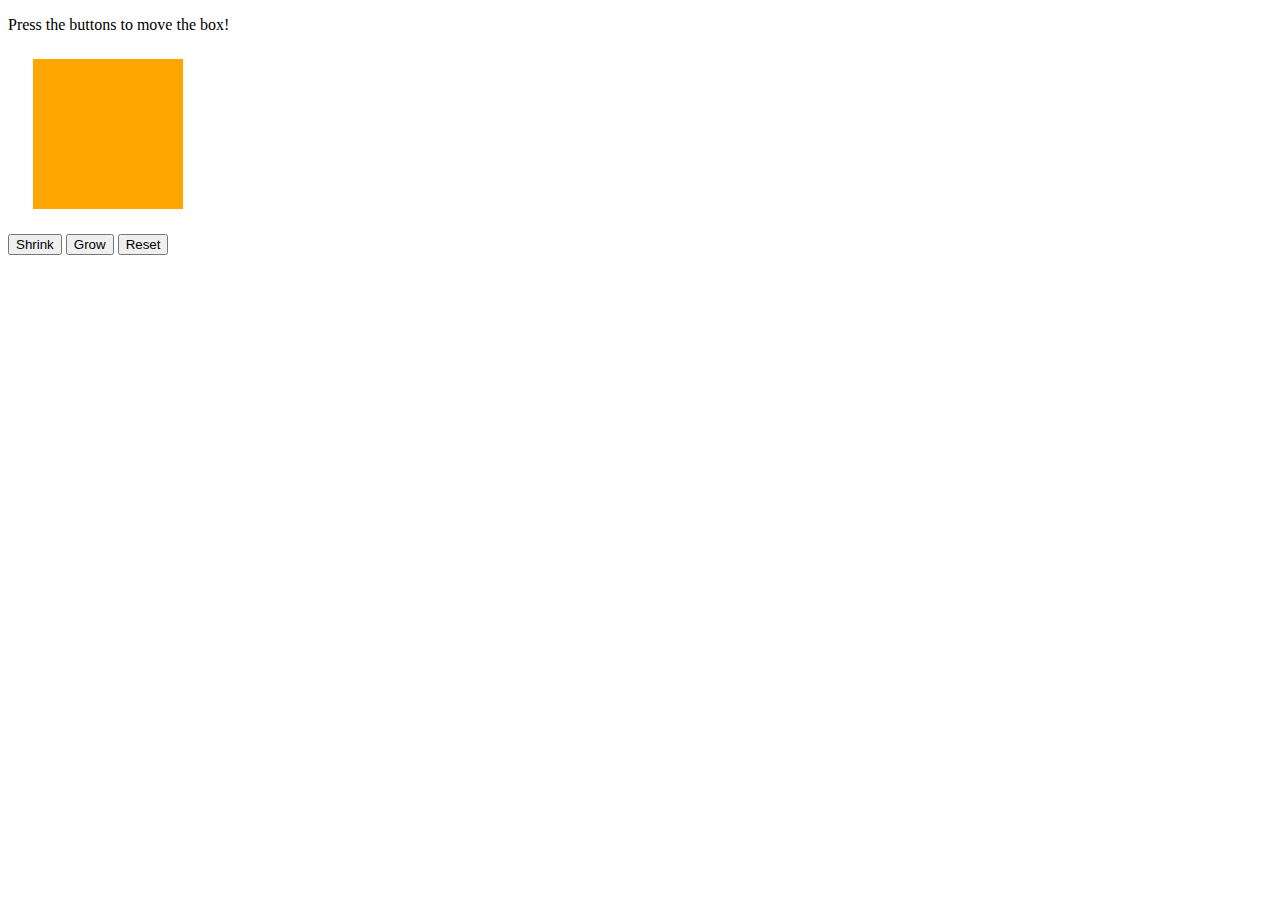
<file: Module-6/DefaultBox/index.html>
<!DOCTYPE html>
<html>
<head>
    <title>Jiggle Into JavaScript</title>
</head>
<body>

    <p>Press the buttons to move the box!</p>

    <div id="box" style="height:150px; width:150px; background-color:orange; margin:25px"></div>

    <button id="shrinkBtn">Shrink</button>
    <button id="growBtn">Grow</button>
    <button id="resetBtn">Reset</button>

    <script type="text/javascript">

        document.getElementById("shrinkBtn").addEventListener("click", function(){

            document.getElementById("box").style.height = "25px";

        });

        document.getElementById("growBtn").addEventListener("click", function(){

            document.getElementById("box").style.height = "250px";

        });

        document.getElementById("resetBtn").addEventListener("click", function(){

            document.getElementById("box").style.height = "150px";

        });

    </script>

</body>
</html>
</file>
